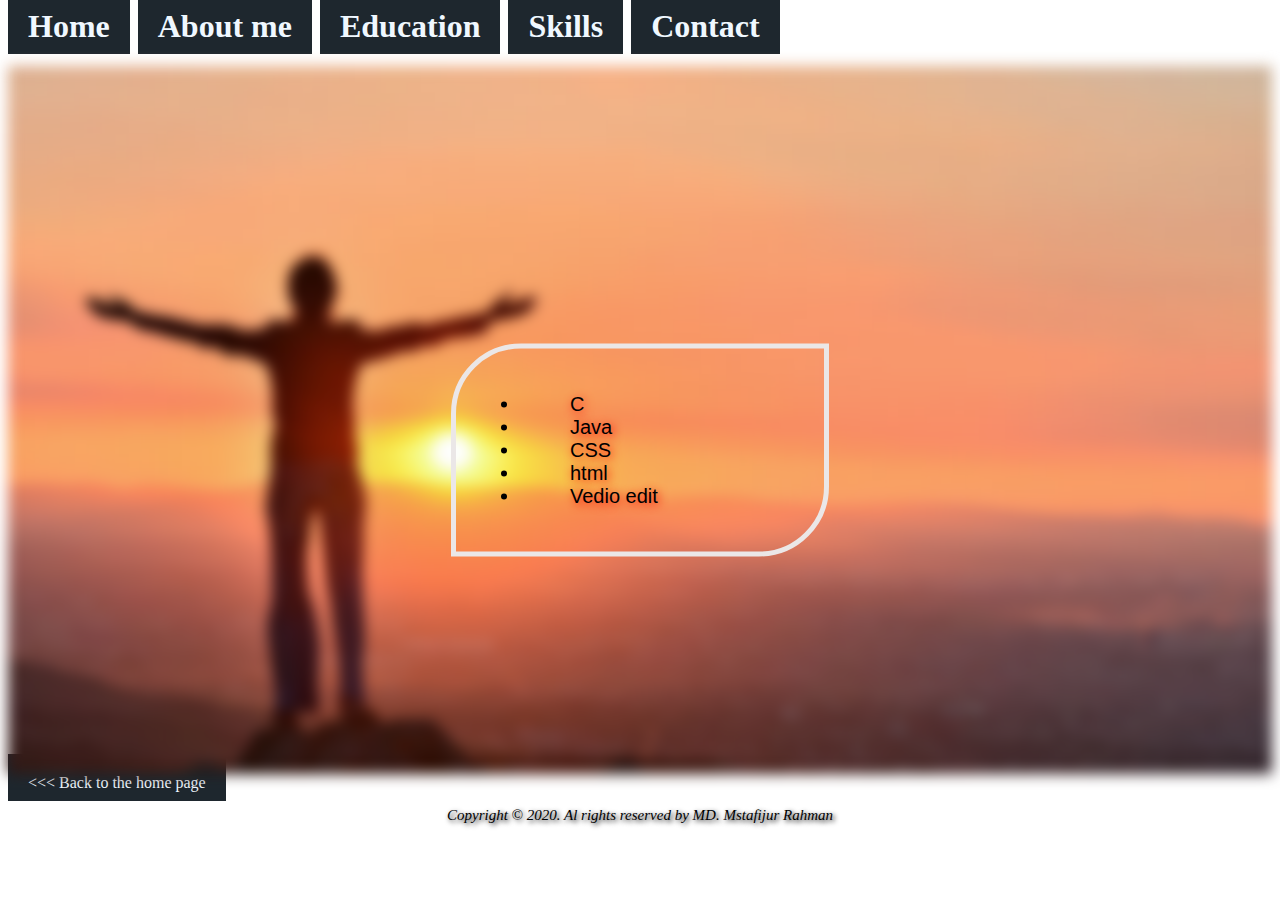
<file: c1.html>
<html>
    <head>
        
        <h1>
            <a href="index.html">Home</a>
            <a href="me.html">About me</a>
            <a href="e.html">Education</a>
            <a href="c1.html">Skills</a>
            <a href="c2.html">Contact</a>
        </h1>
           <link rel="stylesheet" href="css/style.css">
       
   </head>
   <body>

    <div class="n"></div>
    <div class="q">
        <p>
            <ul style="font-size: 20px;">
                <li>C</li>
                <li>Java</li>
                <li>CSS</li>
                <li>html</li>
                <li>Vedio edit</li>
    
            </ul>
        </p>
    </div>
    <a href="index.html"> <<< Back to the home page</a>
    <p class="w"><i>Copyright © 2020. Al rights reserved by MD. Mstafijur Rahman</i></p>
    </body>
</html>
</file>
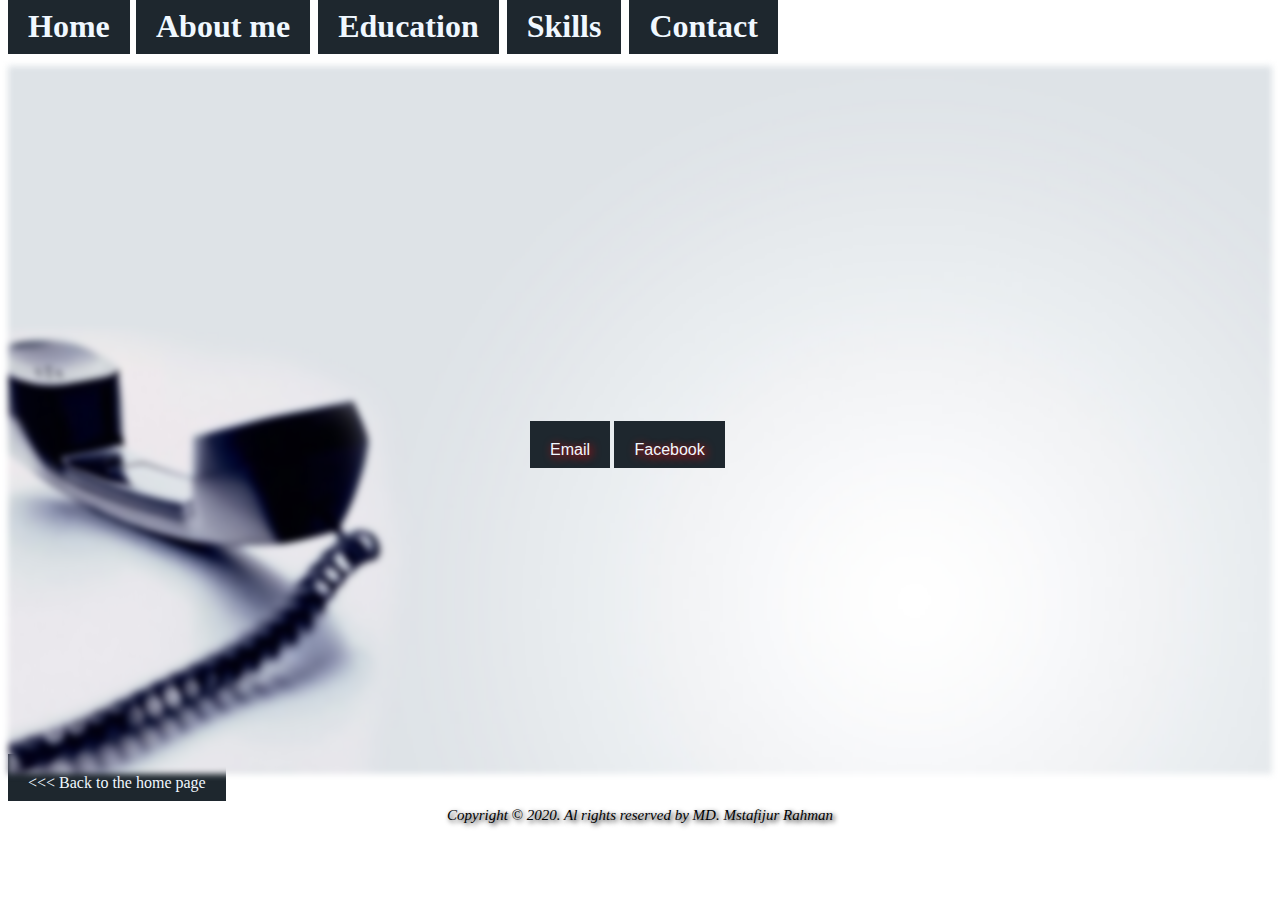
<file: c2.html>
<html>
    <head>
        
        <h1>
            <a href="index.html">Home</a>
            <a href="me.html">About me</a>
            <a href="e.html">Education</a>
            <a href="c1.html">Skills</a>
            <a href="c2.html">Contact</a>
        </h1>
           <link rel="stylesheet" href="css/style.css">
       
   </head>
   <body>
       <div class="r"></div>
       <div class="s">
        <a href ="mailto:mustafijur15-13695@diu.edu.bd" target="_blank">Email</a>
        <a href ="https://www.facebook.com/johan.rahman.79656" target="_blank">Facebook</a>
       </div>
       <a href="index.html"> <<< Back to the home page</a>
       <p class="w"><i>Copyright © 2020. Al rights reserved by MD. Mstafijur Rahman</i></p>
   </body>
</html>
</file>
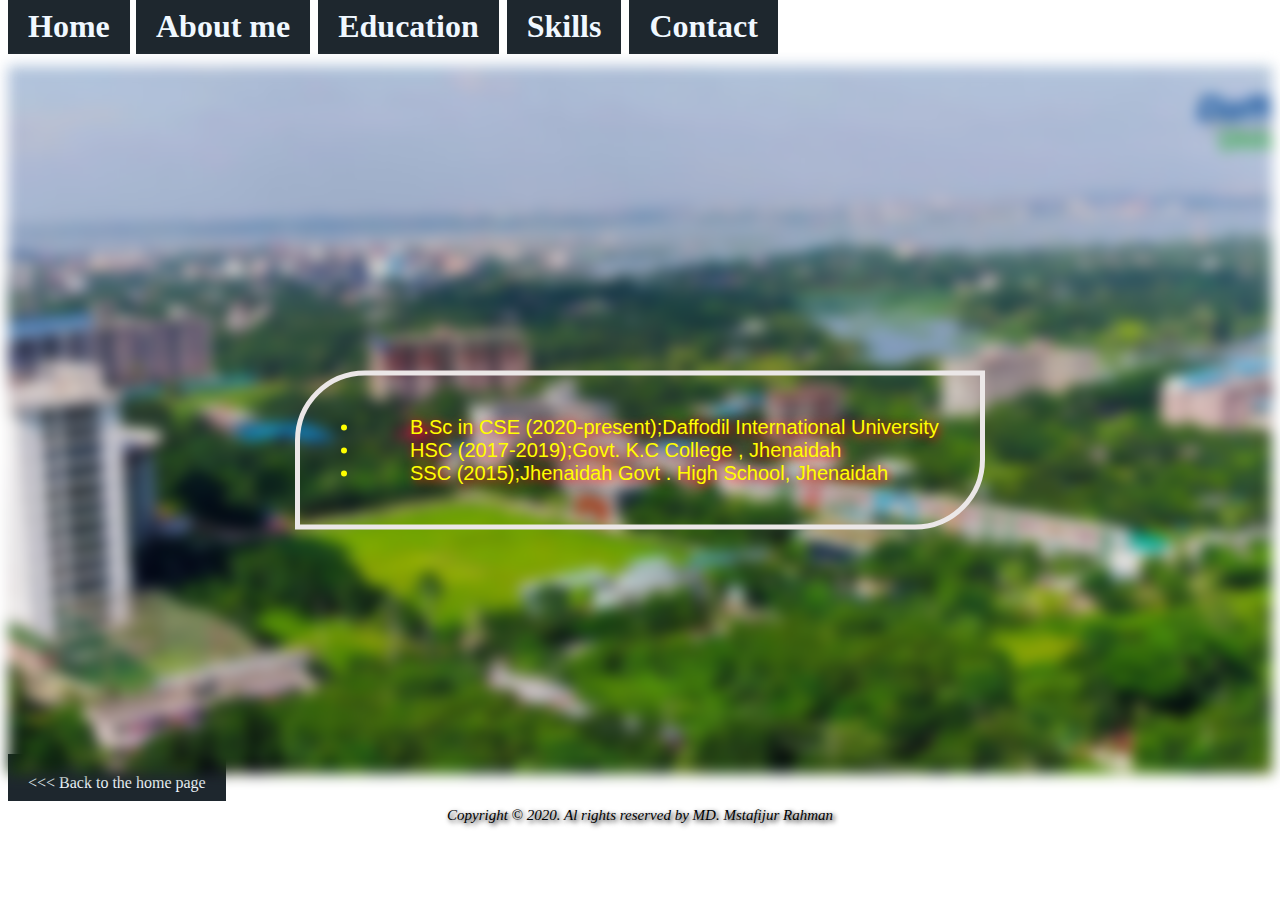
<file: e.html>
<html>
    <head>
        
        <h1>
            <a href="index.html">Home</a>
            <a href="me.html">About me</a>
            <a href="e.html">Education</a>
            <a href="c1.html">Skills</a>
            <a href="c2.html">Contact</a>
        </h1>
           <link rel="stylesheet" href="css/style.css">
       
   </head>
   <body>

    <div class="m"></div>
    <div class="y">
        <ul style="font-size: 20px;">
            <li>B.Sc in CSE (2020-present);Daffodil International University</li>
            <li>HSC (2017-2019);Govt. K.C College , Jhenaidah</li>
            <li>SSC (2015);Jhenaidah Govt . High School, Jhenaidah</li>

        </ul>
        
    </div>
    <a href="index.html"> <<< Back to the home page</a>
    <p class="w"><i>Copyright © 2020. Al rights reserved by MD. Mstafijur Rahman</i></p>
    </body>
</html>
</file>
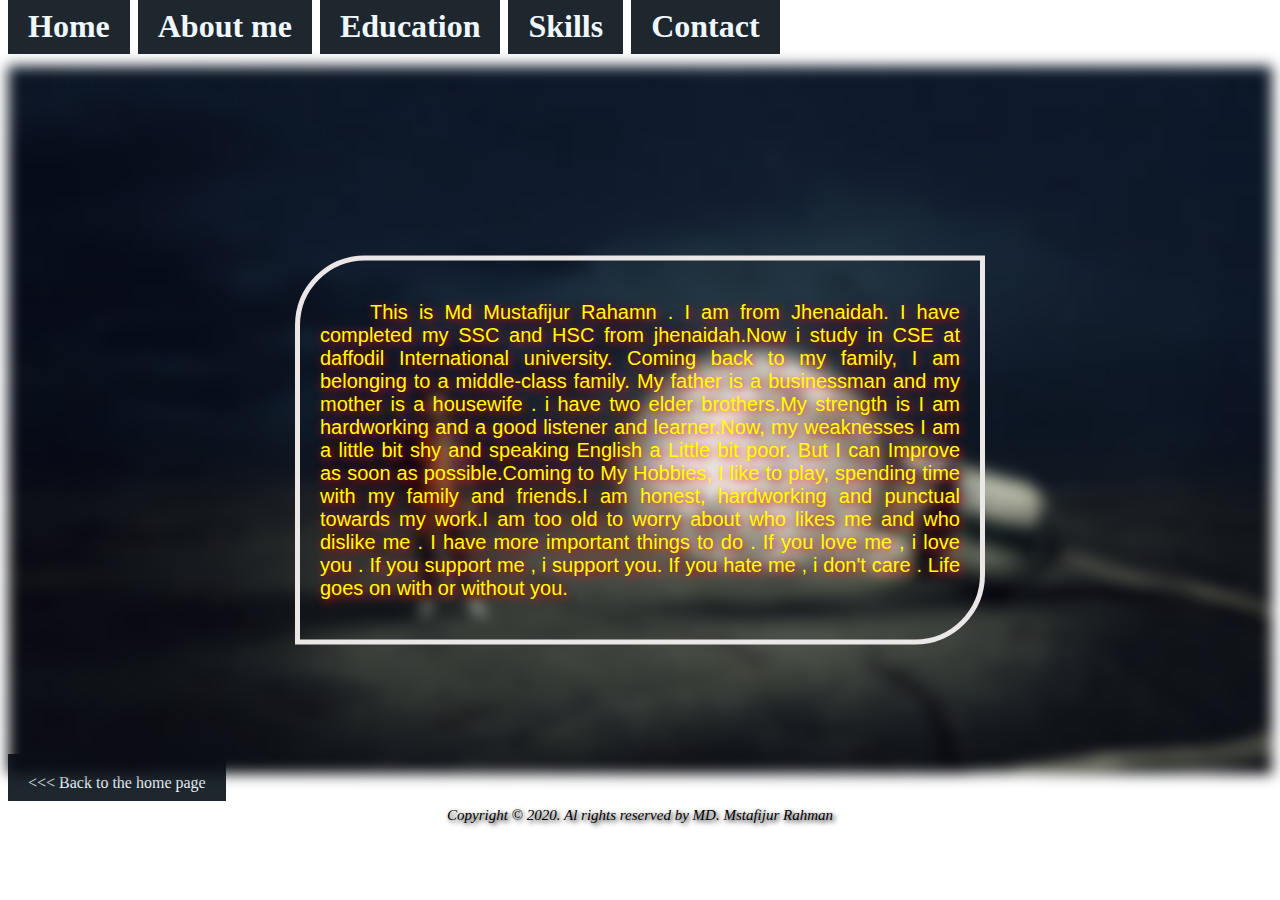
<file: me.html>
<html>
    <head>
        <head>
        
            <h1>
                <a href="index.html">Home</a>
                <a href="me.html">About me</a>
                <a href="e.html">Education</a>
                <a href="c1.html">Skills</a>
                <a href="c2.html">Contact</a>
            </h1>
               
           
     
        
           <link rel="stylesheet" href="css/style.css">
       
   </head>
   <body>
    <div class="z"></div>
            
    <div class="y">
      <p style="font-size: 20px;">
        This is Md Mustafijur Rahamn . I am from Jhenaidah. I have completed my SSC and HSC from jhenaidah.Now i study in CSE at daffodil International university.
        Coming back to my family, I am belonging to a middle-class family. My father is a businessman and my mother is a housewife . i have two elder brothers.My strength
        is I am hardworking and a good listener and learner.Now, my weaknesses I am a little bit shy and speaking English a Little bit poor. But I can Improve as soon as
        possible.Coming to My Hobbies, I like to  play,  spending time with my family and friends.I am honest, hardworking and punctual towards my work.I am too old to worry about who likes me and who dislike me . I have more important things to do . If you love me , i  love you . If you support me , i support you. If you hate me , i don't care . Life goes on with or without you.  

        
      </p>
      </div>
     <a href="index.html"> <<< Back to the home page</a>
     <p class="w"><i>Copyright © 2020. Al rights reserved by MD. Mstafijur Rahman</i></p>
   </body>
</html>
</file>
<file: css/style.css>
.bg-image {
    
    background-image: url("../image/johan2.jpg");
    
    
    filter: blur(3px);
    
    
    height: 100%; 
    
   
    background-position: center;
    background-repeat: no-repeat;
    background-size: cover;
  }
  
 
  .bg-text {
    
    color: white;
   font-weight: lighter;
    border: 9px solid #5f3e3e;
position: absolute;
 top: 50%;
    left: 50%;
    transform: translate(-50%, -50%);
   
    width: 50%;
    padding: 20px;
    text-align: center;
    text-shadow: 2px 2px red;
  }
  .y{
    color:yellow;
    font-weight: lighter;
     border: 5px solid #ebe7e7;
      position: absolute;
    top: 50%;
     left: 50%;
     transform: translate(-50%, -50%);
    
     width: 50%;
     padding: 20px;
     
     border-top-left-radius: 70px;
      border-bottom-right-radius: 70px; 
      text-align: justify;
      text-indent: 50px;
      text-shadow: 2px 2px 10px red;
      font-family: 'Roboto', sans-serif;
  }
  .z{
    background-image: url("../image/johan4.jpg");
    
    
    filter: blur(7px);
    
    
    height: 80%; 
    
   
    background-position: center;
    background-repeat: no-repeat;
    background-size: cover;
  }
  .m{
    background-image: url("../image/johan7.jpg");
    
    
    filter: blur(7px);
    
    
    height: 80%; 
    
   
    background-position: center;
    background-repeat: no-repeat;
    background-size: cover;
  }
  .n{
    background-image: url("../image/johan6.jpg");
    
    
    filter: blur(7px);
    
    
    height: 80%; 
    
   
    background-position: center;
    background-repeat: no-repeat;
    background-size: cover;
  }
  .o{
    color:yellow;
    font-weight: lighter;
     border: 5px solid #ebe7e7;
 position: absolute;
  top: 50%;
     left: 50%;
     transform: translate(-50%, -50%);
    
     width: 50%;
     padding: 20px;
     text-align: center;
     border-top-left-radius: 70px;
      border-bottom-right-radius: 70px; 
      text-align: justify;
      text-indent: 50px;
      text-shadow: 2px 2px 10px red;
      font-family: 'Antonio', sans-serif;
  }

   


a{
    
  
    padding-top: 20px;
    padding-bottom: 10px;
    padding-left: 20px;
    padding-right: 20px;

    
    margin-top: 200px;
    text-decoration: none;
    background-color: #1e272e;
    color: aliceblue;
   

}
.q{
    color:black;
    font-weight: lighter;
     border: 5px solid #ebe7e7;
 position: absolute;
  top: 50%;
     left: 50%;
     transform: translate(-50%, -50%);
    
     width: 25%;
     padding: 24px;
     text-align: center;
     border-top-left-radius: 70px;
      border-bottom-right-radius: 70px; 
      text-align: justify;
      text-indent: 50px;
      text-shadow: 2px 2px 10px red;
      font-family: 'Roboto', sans-serif;
}
.r{
    background-image: url("../image/johan8.jpg");
    
    
    filter: blur(3px);
    
    
    height: 80%; 
    
   
    background-position: center;
    background-repeat: no-repeat;
    background-size: cover; 
}
.s{
    color:black;
    font-weight: lighter;
    
 position: absolute;
  top: 50%;
     left: 50%;
     transform: translate(-50%, -50%);
    
     width: 25%;
     padding: 24px;
     text-align: center;
     border-top-left-radius: 70px;
      border-bottom-right-radius: 70px; 
      text-align: justify;
      text-indent: 50px;
      text-shadow: 2px 2px 10px red;
      font-family: 'Roboto', sans-serif;
}
.w{
    text-align: center;
    text-shadow: 2px 2px 5px black;
    font-size: 15px;
}
</file>
